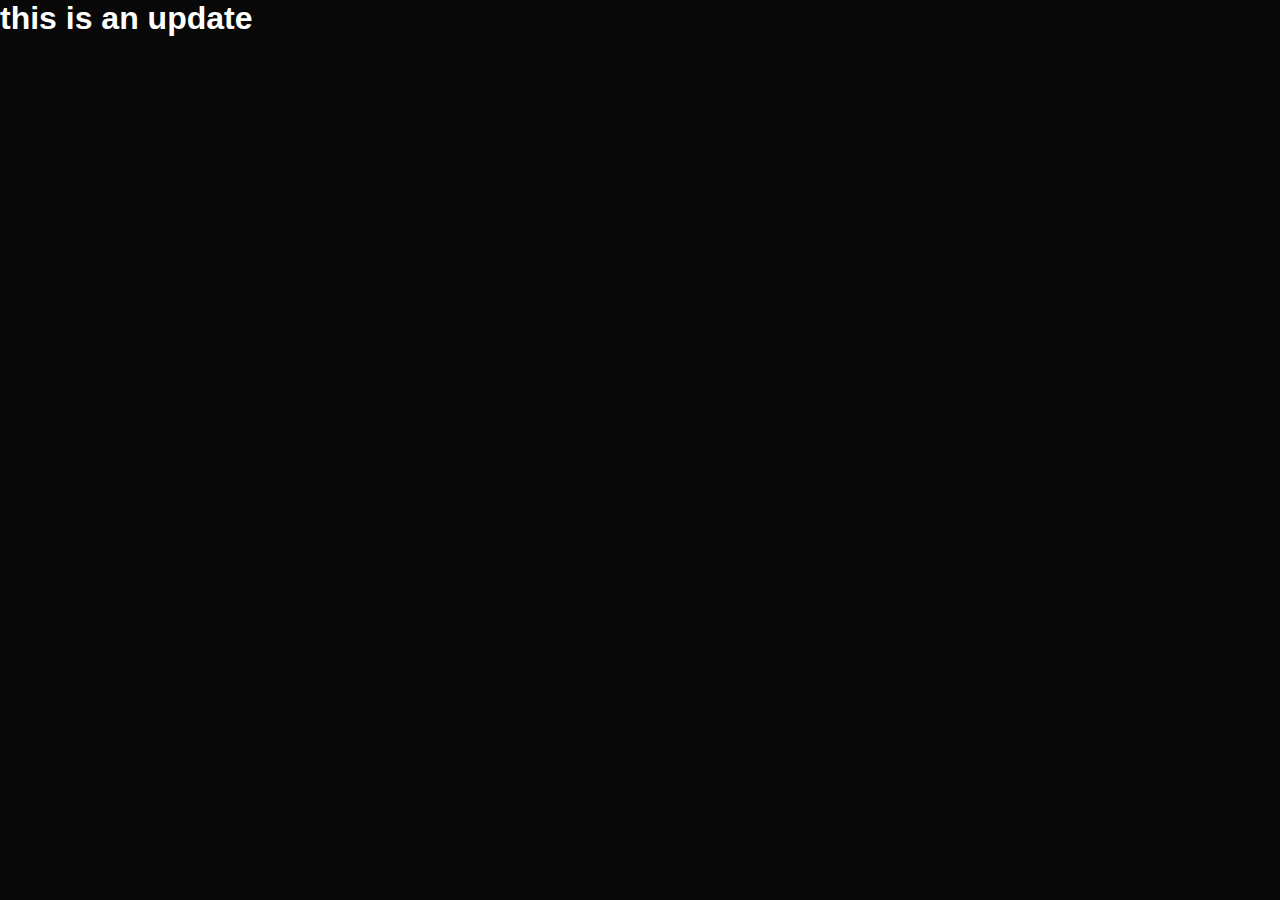
<file: indexe.html>
<!DOCTYPE html>
<html lang="en">
<head>
    <meta charset="UTF-8">
    <meta name="viewport" content="width=device-width, initial-scale=1.0">
    <title>Document</title>
    <link rel="stylesheet" href="style.css">
</head>
<body>
    <h1>this is an update</h1>
    <script src="app.js"></script>
</body>
</html>
</file>
<file: style.css>
*{
    margin: 0;
    padding: 0;
    font-family: 'poppins',sans-serif;
    box-sizing: border-box;
}
html{
    scroll-behavior: smooth ;
}
body{
    background: #080808;
    color: #fff;
}
#header{
   width: 100%;
   height: 100vh;
    background-image:url(image/backround.png) ;
    background-size:cover ;
    background-position: center;
}
.container{
    padding: 10px 10%;
}
nav{
    display: flex;
    align-items: center;
    justify-content: space-between;
    flex-wrap:wrap ;
}
.logo{
    width: 140px;
}
nav ul li{
 display: inline-block;
 list-style: none;
 margin: 10px 20px;   
}
nav ul li a{
    color: blue;
    text-decoration: none;
    font-size: 18px;
    position: relative;
}
nav ul li a::after{
    content: '';
    width: 0;
    height: 3px;
    background-color: #ff004f;
    position: absolute;
    left: 0;
    bottom: -6px;
    transition: 0.5s;
}
nav ul li a:hover::after{
    width: 100%;

}
.header-texte{
    margin-top: 20%;
    font-size: 30px;
}
.header-texte h1{
    font-size: 60px;
    margin-top: 20px;
}
.header-texte h1 span{
    color: #ff004f;
}
/*------about------*/
#about{
    padding: 80px 0;
    color: #ababab;
}
.row{
    display: flex;
    justify-content: space-between;
    flex-wrap: wrap;
}
.about-col-1{
    flex-basis: 35%;
}
.about-col-1 img{
    width: 100%;
    border-radius: 15px;
}
.about-col-2{
    flex-basis: 60%;
}
.sub-title{
   font-size: 60px;
   font-weight: 600;
   color: #fff; 
}
.tab-titles{
    display: flex;
    margin: 20px 0 40;
}
.tab-links{
    margin-right: 50px;
    font-size: 18px;
    font-weight: 500;
    cursor: pointer;
    position: relative;
}
.tab-links::after{
    content: '';
    width: 0;
    height: 3px;
    background: #ff004f;
    position: absolute;
    left: 0;
    bottom: -8px;
    transition: 0.5s;
}
.tab-links.active-link::after{
    width: 50%;
}
.tab-contents ul li{
    list-style: none;
    margin: 10px 0;
}
.tab-contents ul li span{
    color: #b54769;
    font-size: 14px;
}
.tab-contents{
    display: none;
}
.tab-contents.active-tab{
    display: block;  

}
#services{
    padding: 30px 0;
}
.services_liste{
    display: grid;
    grid-template-columns: repeat(auto-fit, minmax(250px,1fr));
    grid-gap: 40px;
    margin-top: 50px;
}
.services_liste div{
    background: #262626;
    padding: 40px;
    font-size: 13px;
    font-weight: 300;
    border-radius: 10px ;
   transition: background 0.5s,transform 0.5s ; 
}
.services_liste div i{
    font-size: 50px;
    margin-bottom: 30px;
}
.services_liste div h2{
    font-size: 30px;
    font-weight: 500;
    margin-bottom: 15px;

}
.services_liste div a{
    text-decoration: none;
    color: #fff;
    font-size: 12px;
    margin-top: 20px;
    display: inline-block;
}
.services_liste div:hover{
background: #ff004f;
transform: translateY(-10px);
}
#portfolio{
    padding: 50px 0 ;
}
.work-list{
    display: grid;
    grid-template-columns: repeat(auto-fit, minmax(250px,1fr));
    grid-gap: 40px;
    margin-top: 50px;
}
.work{
    border-radius: 10px;
    position: relative;
    overflow: hidden;
}
.work img{
    width: 100px;
    border-radius: 10px ;
    display: block;
    transition: transform 0.5s;
}
.layer{
    width: 100%;
    height: 0;
    background: linear-gradient(rgba(0,0,0,0.6),#ff004f);
    border-radius: 10px;
    position: absolute;
    left: 0;
    bottom: 0;
    overflow: hidden;
    display: flex;
    align-items: center;
    justify-content: center;
    flex-direction: column;
    padding: 0 40px;
    text-align: center;
    font-size: 14px;
    transition: heigt 0.5s;

}
.layer h3{
   font-weight: 500;
    margin-bottom: 20px;
}
.layer a{
    margin-top: 20px;
    color: #ff004f;
    text-decoration: none;
    font-size: 18px;
    line-height: 60px;
    background: #fff;
    width: 60px;
    height: 60px;
    border-radius: 50%;
    text-align: center;
}
.work:hover img{
    transform: scale(1.1);
}
.work:hover .layer{
    height: 100%;
}
.bnt{
    display: block;
    margin: 50px auto;
    width: fit-content;
    border: 1px solid #ff004f;
    padding: 14px 50px;
    border-radius: 6px;
    text-decoration: none;
    color: #fff;
    transition: background 0.5s;
}
.bnt:hover{
    background: #ff004f;
}

.contact-left{
    flex-basis: 35%;
}
.contact-right{
    flex-basis: 60%;
}.contact-left p i{
    color: #ff004f;
    margin: 15px;
    font-size: 25px;
}
.social-icons{
    margin: 30px;
}
.social-icons a {
    text-decoration: none;
    font-size: 30px;
    margin-right: 15px;
    color: #ababab;
    display: inline-block;
    transition: transform 0.5ms;
}
.social-icons a:hover {
color: #ff004f;
transform: translateY(-5px);
}
.bnt.bnt2{
    display:inline-block ;
    background: #ff004f;
}
.contact-right form{
width: 100%;
}
form input, form textarea{
    width: 100%;
    border: 0;
    outline: none;
    background: #262626;
    padding: 15px;
    margin: 15px 0;
    color: #fff;
    font-size: 18px;
    border-radius: 6px;
}
form .bnt2{
    padding: 14px 60px;
    font-size: 18px;
    margin-top: 20px;
    cursor: pointer;
}
.copyright{
    width: 100%;
    text-align: center;
    padding: 25px 0;
    background: #262626;
    font-weight: 300;
    margin-top: 20px;
}
.copyright i {
    color: #ff004f; 
}
nav .fa-solid{
    display: none;
}

@media only screen and (max-width: 900px){
   #header{
    background-image: url(image/nader2.png);
   } 
   .header-texte{
    margin-top: 100%;
    font-size: 16px;

   }
   .header-texte h1{
    font-size: 30px;
   }
   nav .fa-solid{
    display: block;
    font-size: 25px ;
}
nav ul{
    background: #ff004f;
    position: fixed;
    top: 0;
    right: -200px;
    width: 200px;
    right: 100vh;
    padding-top: 50px;
    z-index: 2;
    transition: right 0.5s;
}
nav ul li{
    display: block;
    margin: 25px;
}
nav ul .fa-solid{
    position: absolute;
    top: 25px;
    left: 25px;
    cursor: pointer;

}
.sub-title{
    font-size: 40px;
}
.about-col-1, .about-col-2{
    flex-basis: 100%;
}
.about-col-1{
    margin bottom: 30px;
}
.about-col-2{
    font-size: 14px;
}
.tab-links{
    font-size: 16px;
    margin right: 20px;
}
.contact-left, .contact-right{
    flex-basis: 100%;
}
.copyright{
    font-size: 14px;
}
}
</file>
